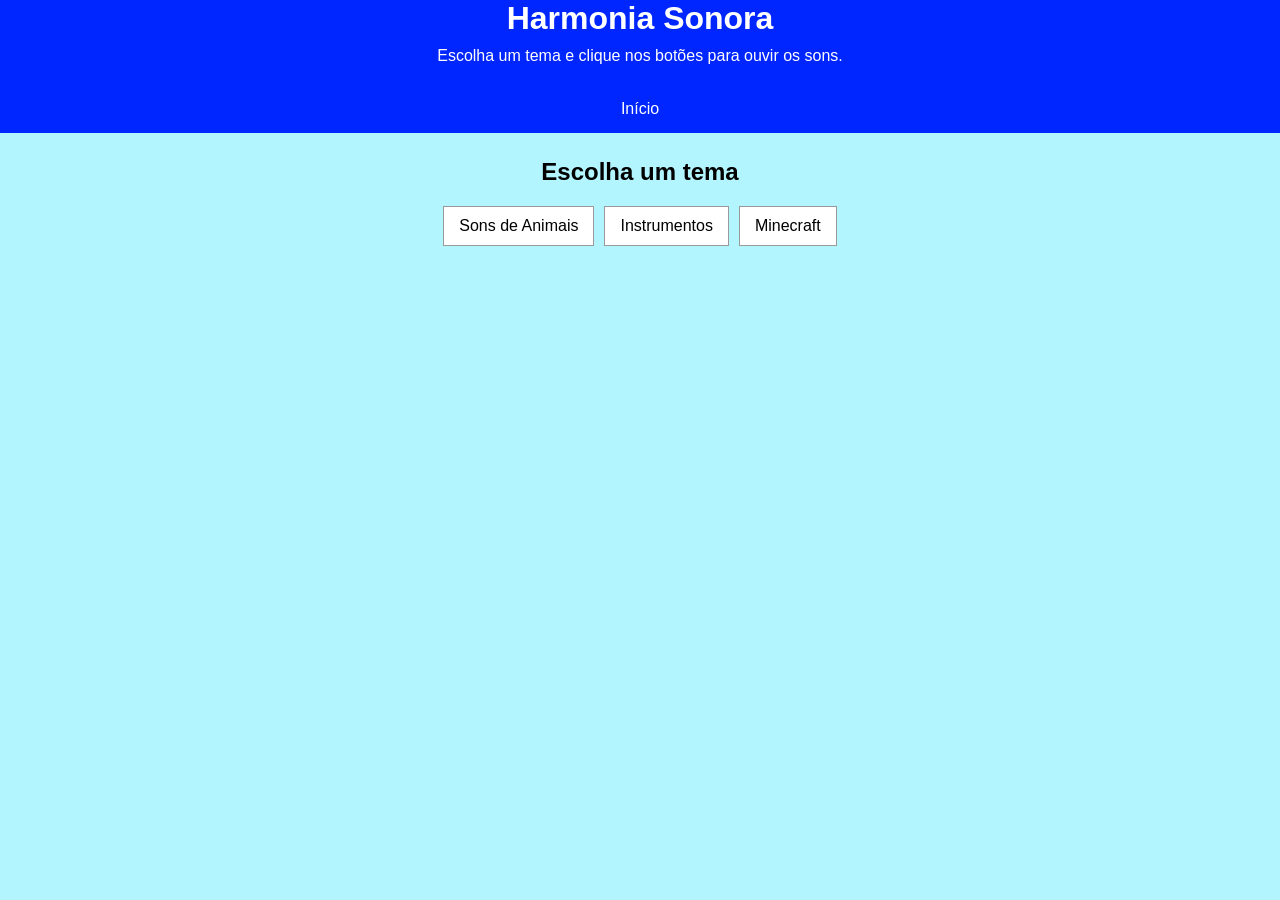
<file: index.html>
<!DOCTYPE html>
<html lang="pt-BR">

<head>
    <meta charset="UTF-8">
    <meta name="viewport" content="width=device-width, initial-scale=1.0">

    <title>Harmonia Sonora</title>

    <link rel="stylesheet" href="./styles/style.css">
</head>
<body>

    <header>
        <h1>Harmonia Sonora</h1>
        <p>Escolha um tema e clique nos botões para ouvir os sons.</p>

        <nav>
            <a href="./index.html">Início</a>
        </nav>
    </header>

    <main>

        <h2>Escolha um tema</h2>

        <div class="temas">

            <a href="./animais.html">Sons de Animais</a>

            <a href="./instrumentos.html">Instrumentos</a>

            <a href="./minecraft.html">Minecraft</a>

        </div>

    </main>
    <footer>
   
    </footer>
</body>
</html>
</file>
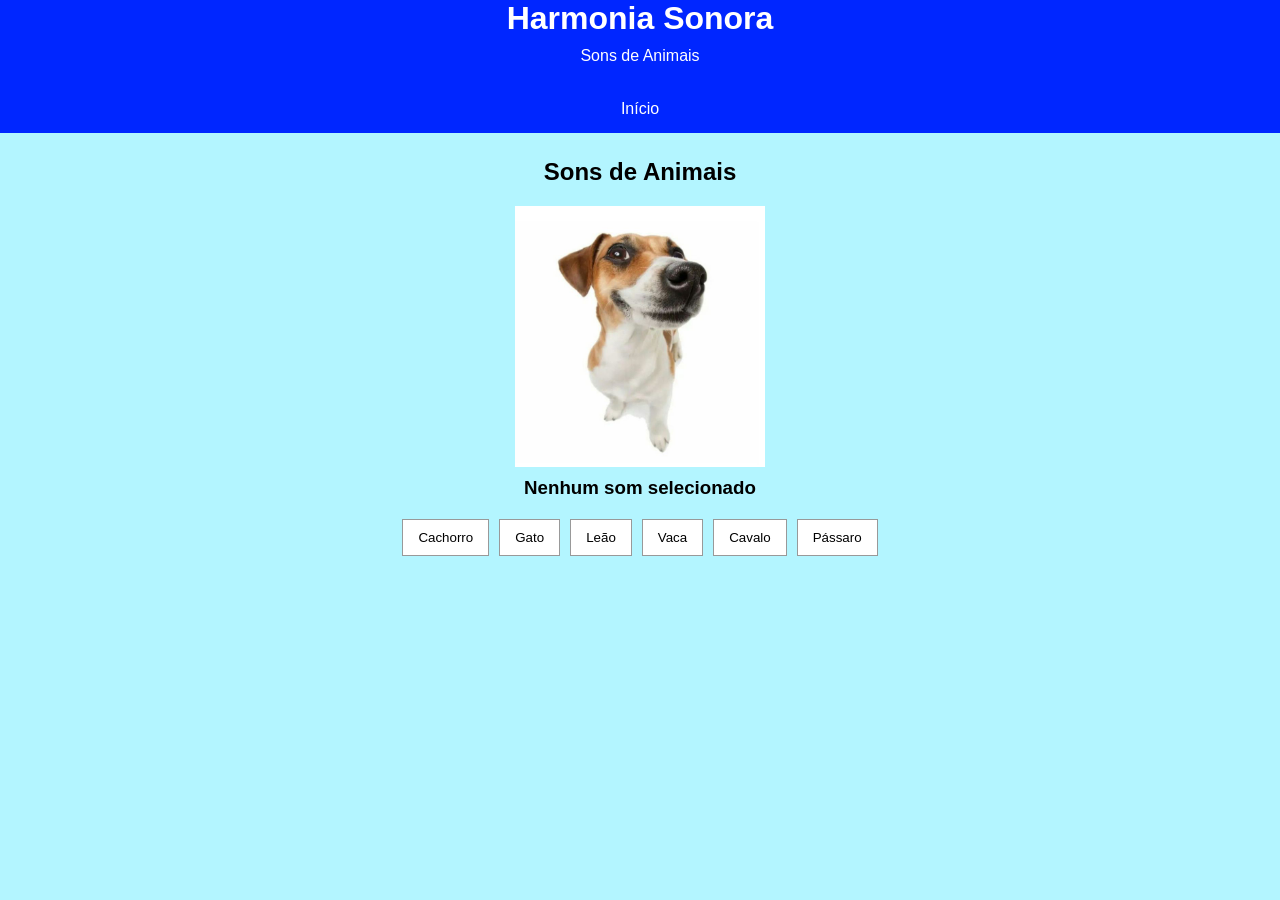
<file: animais.html>
<!DOCTYPE html>
<html lang="pt-BR">

<head>
    <meta charset="UTF-8">
    <meta name="viewport" content="width=device-width, initial-scale=1.0">

    <title>Sons de Animais - Harmonia Sonora</title>

    <link rel="stylesheet" href="./styles/style.css">
</head>
<body>

    <header>
        <h1>Harmonia Sonora</h1>
        <p>Sons de Animais</p>

        <nav>
            <a href="index.html">Início</a>
        </nav>
    </header>

    <main>

        <h2>Sons de Animais</h2>

        <div class="destaque">

            <img id="imagemSom"
                src="./assets/imagens/cachorro imagem.jpg"
                alt="Imagem do som">

            <h3 id="nomeSom">Nenhum som selecionado</h3>

        </div>

        <div id="imagens" class="oculto">

            <img id="cachorro"
                src="./assets/imagens/cachorro imagem.jpg"
                alt="Cachorro">

            <img id="gato"
                src="./assets/imagens/gato imagem.jpg"
                alt="Gato">

            <img id="leao"
                src="./assets/imagens/leao imagem.jpg"
                alt="Leão">

            <img id="vaca"
                src="./assets/imagens/vaca imagem.jpg"
                alt="Vaca">

            <img id="cavalo"
                src="./assets/imagens/cavalo imagem.jpg"
                alt="Cavalo">

            <img id="passaro"
                src="./assets/imagens/passaro imagem.jpg"
                alt="Pássaro">

        </div>

        <div class="botoes">

            <button class="som"
                data-audio="cachorro-rabujento.mp3"
                data-imagem="cachorro">
                Cachorro
            </button>

            <button class="som"
                data-audio="meow-1.mp3"
                data-imagem="gato">
                Gato
            </button>

            <button class="som"
                data-audio="efeitos-sonoros-rugido-de-leao.mp3"
                data-imagem="leao">
                Leão
            </button>

            <button class="som"
                data-audio="vaca-mugir.mp3"
                data-imagem="vaca">
                Vaca
            </button>

            <button class="som"
                data-audio="cavalo_2.mp3"
                data-imagem="cavalo">
                Cavalo
            </button>

            <button class="som"
                data-audio="bem-te-vi-assobio.mp3"
                data-imagem="passaro">
                Pássaro
            </button>

        </div>

    </main>

    <footer>
       
    </footer>

    <audio id="audio"></audio>
    <script src="./script/app.js"></script>
</body>
</html>
</file>
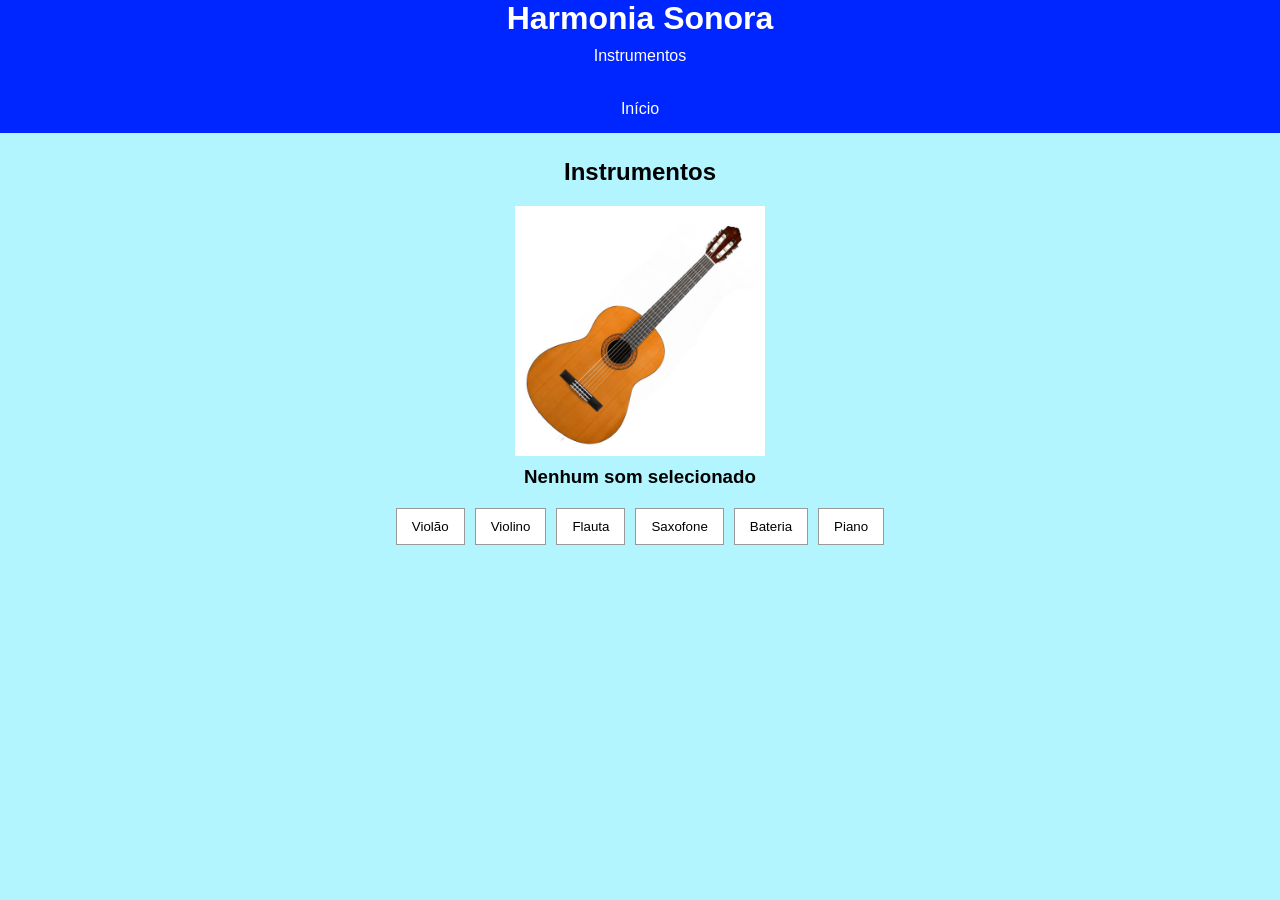
<file: instrumentos.html>
<!DOCTYPE html>
<html lang="pt-BR">

<head>
    <meta charset="UTF-8">
    <meta name="viewport" content="width=device-width, initial-scale=1.0">

    <title>Instrumentos - Harmonia Sonora</title>

    <link rel="stylesheet" href="./styles/style.css">
</head>

<body>

    <header>
        <h1>Harmonia Sonora</h1>
        <p>Instrumentos</p>

        <nav>
            <a href="./index.html">Início</a>
        </nav>
    </header>

    <main>

        <h2>Instrumentos</h2>

        <div class="destaque">

            <img id="imagemSom"
                src="./assets/imagens/violao imagem.jpg"
                alt="Imagem do som">

            <h3 id="nomeSom">Nenhum som selecionado</h3>

        </div>

        <div id="imagens" class="oculto">

            <img id="violao"
                src="./assets/imagens/violao imagem.jpg"
                alt="Vilao">

            <img id="violino"
                src="./assets/imagens/violino imagem.jpg"
                alt="violino">

            <img id="flauta"
                src="./assets/imagens/flauta imagem.jpg"
                alt="flauta">

            <img id="saxofone"
                src="./assets/imagens/saxofone imagem.jpg"
                alt="Saxofone">

            <img id="bateria"
                src="./assets/imagens/bateria imagem.jpg"
                alt="Bateria">

            <img id="piano"
                src="./assets/imagens/piano imagem.jpg"
                alt="Piano">

        </div>

        <div class="botoes">

            <button class="som"
                data-audio="violao.mp3"
                data-imagem="violao">
                Violão
            </button>

            <button class="som"
                data-audio="violino.mp3"
                data-imagem="violino">
                Violino
            </button>

            <button class="som"
                data-audio="flauta.mp3"
                data-imagem="flauta">
                Flauta
            </button>

            <button class="som"
                data-audio="saxofone.mp3"
                data-imagem="saxofone">
                Saxofone
            </button>

            <button class="som"
                data-audio="bateria.mp3"
                data-imagem="bateria">
                Bateria
            </button>

            <button class="som"
                data-audio="piano.mp3"
                data-imagem="piano">
                Piano
            </button>

        </div>
    </main>

    <footer>
    
    </footer>
    <audio id="audio"></audio>
    <script src="./script/app.js"></script>

</body>
</html>
</file>
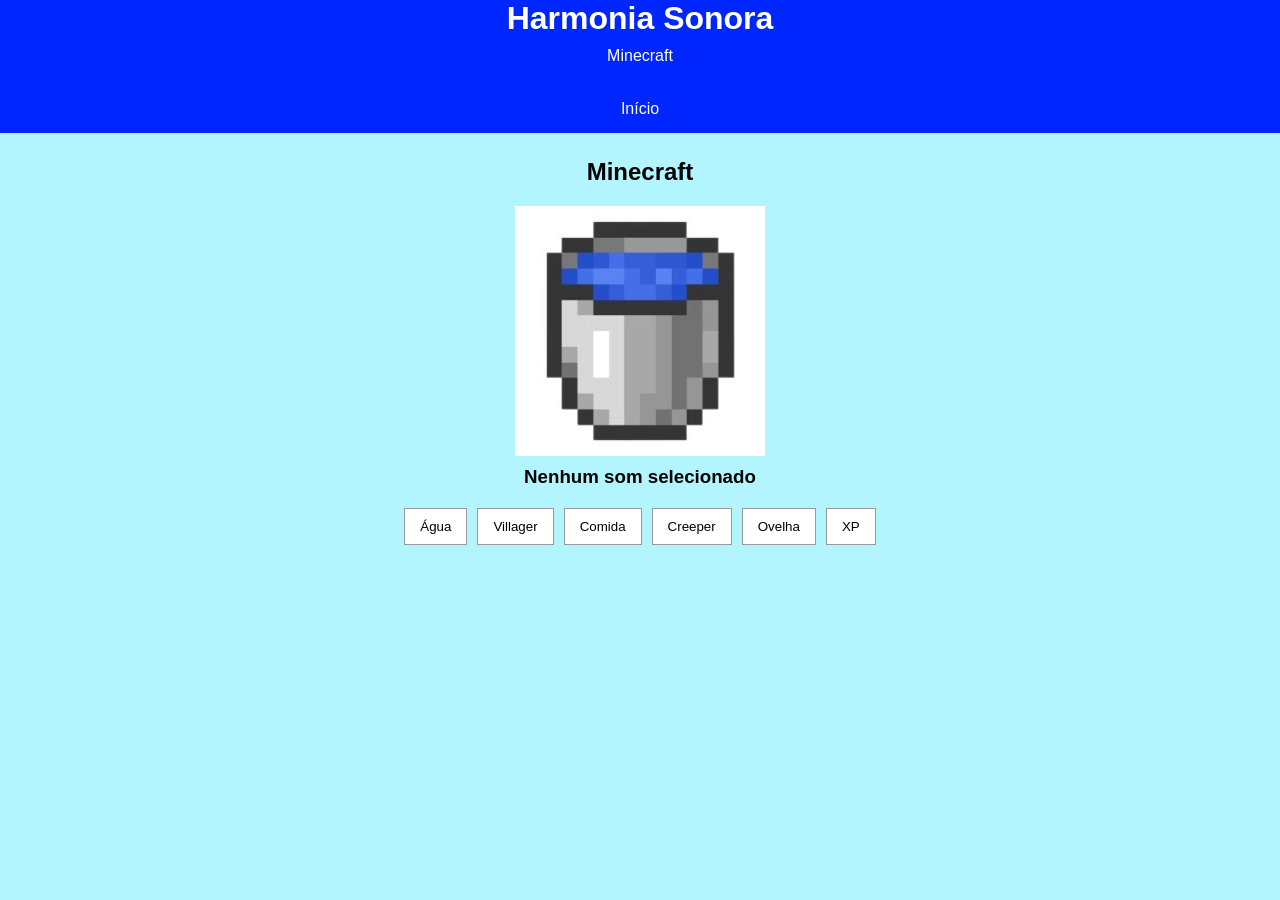
<file: minecraft.html>
<!DOCTYPE html>
<html lang="pt-BR">

<head>
    <meta charset="UTF-8">
    <meta name="viewport" content="width=device-width, initial-scale=1.0">

    <title>Minecraft - Harmonia Sonora</title>

    <link rel="stylesheet" href="./styles/style.css">
</head>
<body>

    <header>
        <h1>Harmonia Sonora</h1>
        <p>Minecraft</p>

        <nav>
            <a href="./index.html">Início</a>
        </nav>
    </header>

    <main>

        <h2>Minecraft</h2>

        <div class="destaque">

            <img id="imagemSom"
                src="./assets/imagens/água minecraft.jpg"
                alt="Imagem do som">

            <h3 id="nomeSom">Nenhum som selecionado</h3>

        </div>

        <div id="imagens" class="oculto">

            <img id="agua"
                src="./assets/imagens/água minecraft.jpg"
                alt="Água">

            <img id="villager"
                src="./assets/imagens/villager minecraft.jpg"
                alt="Villager">

            <img id="comida"
                src="./assets/imagens/Comida minecraft.jpg"
                alt="Comida">

            <img id="creeper"
                src="./assets/imagens/Creeper Minecraft.jpg"
                alt="Creeper">

            <img id="ovelha"
                src="./assets/imagens/ovelha minecraft.jpg"
                alt="Ovelha">

            <img id="xp"
                src="./assets/imagens/XP Minecraft.jpg"
                alt="XP">

        </div>

        <div class="botoes">

            <button class="som"
                data-audio="minecraft-water-splash-sound-effect.mp3"
                data-imagem="agua">
                Água
            </button>

            <button class="som"
                data-audio="villager.mp3"
                data-imagem="villager">
                Villager
            </button>

            <button class="som"
                data-audio="comida.mp3"
                data-imagem="comida">
                Comida
            </button>

            <button class="som"
                data-audio="creeper-explosion.mp3"
                data-imagem="creeper">
                Creeper
            </button>

            <button class="som"
                data-audio="minecraft-sheep2.mp3"
                data-imagem="ovelha">
                Ovelha
            </button>

            <button class="som"
                data-audio="levelup.mp3"
                data-imagem="xp">
                XP
            </button>

        </div>

    </main>
    <footer>
        
    </footer>
    <audio id="audio"></audio>
    <script src="./script/app.js"></script>

</body>
</html>
</file>
<file: styles/style.css>
* {
    margin: 0;
    padding: 0;
    box-sizing: border-box;
}

body {
    font-family: Arial, sans-serif;
    text-align: center;
    background: #b3f5ff;
}

header,
footer {
    background: #0026ff;
    color: white;
    
}

header h1 {
    margin-bottom: 10px;
}

nav {
    margin-top: 20px;
}

nav a {
    color: white;
    text-decoration: none;
    margin: 5px;
    padding: 10px;
    display: inline-block;
}

nav a:hover {
    background: #555;
}

main {
    width: 90%;
    max-width: 700px;
    margin: 25px auto;
}

.temas,
.botoes {
    display: flex;
    justify-content: center;
    flex-wrap: wrap;
    gap: 10px;
    margin-top: 20px;
}

.temas a {
    padding: 10px 15px;
    border: 1px solid #999;
    background: white;
    color: black;
    text-decoration: none;
}

.temas a:hover {
    background: #ddd;
}

button {
    padding: 10px 15px;
    border: 1px solid #999;
    background: white;
    cursor: pointer;
}

button:hover {
    background: #ddd;
}

.destaque {
    margin-top: 20px;
}

#imagemSom {
    width: 250px;
    max-width: 100%;
    display: block;
    margin: 10px auto;
}

.oculto {
    display: none;
}

@media (max-width: 600px) {

    button {
        width: 100%;
    }

}
</file>
